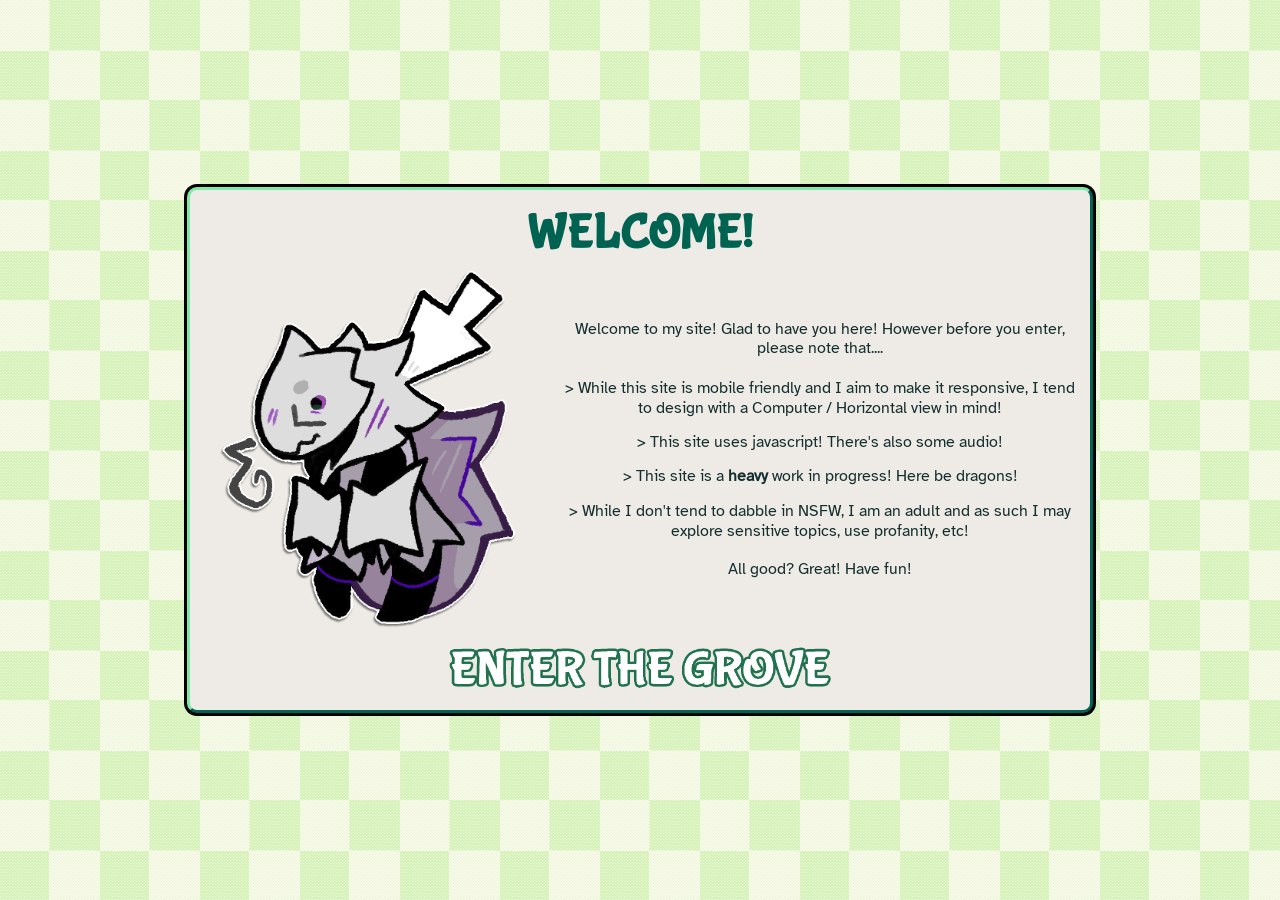
<file: index.html>
<!-- INDEX / SPLASH SCREEN -->
<!DOCTYPE html>
<html>
    <!-- THE HEAD -->
    <head>

        <meta name="viewport" content="width=device-width,initial-scale=1">
        <meta charset="utf-8">

        <meta name="description" content="WTFGayLittleZooid's personal webpage. Expect art, writing, and bullshit ahead!">
	    <meta name="author" content="WTFGayLittleZooid">
        <meta name="keywords" content="html, css, js">
    
	    <!-- Page Title --> <title>Catmint's Grove</title>

	    <!-- Favico --> <link rel="icon" type="image/x-icon" href="/assets/img/favicon.ico">
	    <!-- Stylesheet --> <link rel="stylesheet" href="\css\style_main.css">

    </head>

    <!-- THE BODY -->
    <body>
        <script src="/js/audio.js"></script>

        <!-- Holds the Entire Site -->
        <div class="site_container splash_version">
            <!-- Actual Site Content -->
            <div class="content_container splash">
                <h1>WELCOME!</h1>
                <img src="/assets/img/graphics/thistle_cursor.png" width="100%" alt="">
                <div>
                    <p>Welcome to my site! Glad to have you here! However before you enter, please note that....</p>

                    <ul>
                        <li>> While this site is mobile friendly and I aim to make it responsive, I tend to design with a Computer / Horizontal view in mind!</li>
                        <li>> This site uses javascript! There's also some audio!</li>
                        <li>> This site is a <b>heavy</b> work in progress! Here be dragons!</li>
                        <li>> While I don't tend to dabble in NSFW, I am an adult and as such I may explore sensitive topics, use profanity, etc!</li>
                    </ul>

                    <p>All good? Great! Have fun!</p>
                </div>
                <a href="/html/home.html"><img src="assets/img/txt/enter.png" alt="Text saying Enter the Grove" class="welcome"></a>
            </div>
        </div>
    </body>

</html>
</file>
<file: css/style_main.css>
/* MAIN STYLE SHEET /*

/* Variable Library */
:root {
    /* Colors */
    --color-primary: #152f31;
    --color-secondary: #eeebe6;
    --color-teritiary: #006352;
    --color-highlight: #7fe9a8;

    /* Fonts */
    --font-title: 'Bubblegum Sans';
    --font-body: 'Atkinson Hyperlegible';
}

/* ELEMENTS */
/* Fonts */
@font-face {
  font-family: 'Bubblegum Sans';
  src: url("/assets/font/BubblegumSans-Regular.ttf"), Arial;
}

@font-face {
    font-family: 'Atkinson Hyperlegible';
    src: url("/assets/font/AtkinsonHyperlegible-Regular.ttf"), Arial;
}

/* Text Elements */
p {
    color: var(--color-primary);
    font-size: 1rem;
    line-height: 1.2;
    margin: 15px 5px;
    a {
        color: #138e97 !important;
    }
}

h1 {
    font-family: var(--font-title);
    letter-spacing: 1px;
    font-size: 2.5rem;
    color: var(--color-teritiary);
    margin: 0.5rem;
}

h2 {
    font-family: var(--font-title);
    font-size: 2rem;
    color: var(--color-teritiary);
}

/* Site Elements */
a {
    color: #ffffff;
    text-decoration: none;
    &:hover {
        opacity: 0.9;
    }
    &:visited {
        color: inherit;
    }
}

/* SITE-WIDE */
* {
    margin: 0;
    padding: 0;
    text-align: center;
}

body {
    background-image: url("/assets/img/sprites/bg_tile.png");
    background-size: 100px;
    color: var(--color-primary);
    font-family: var(--font-body); 
}

footer {
    width: 60%;
    margin: auto;
    margin-bottom: 1.5rem;
    /* Colors & Decor */
    background-color: var(--color-secondary);
    box-shadow:  0px 0px 0px 3px #000000;
    /* Borders */
    border: 3px solid var(--color-teritiary);
    border-top-color: var(--color-highlight);
    border-left-color: var(--color-highlight);
    border-radius: 10px;
}

.site_container {
    /* Display and Positioning */
    display: grid;
    place-items: center;
    overflow-y: scroll;
}
.splash_version {
    height: 100vh;
}

/* Grid Organization */
.grid_container {
    display: grid;
    grid-template-columns: 20% 60% 20%;
}

.content_container {
    /* Display and Positioning */
    width: 60%;
    min-width: 900px;
    margin: 25px;
    /* Colors & Decor */
    background-color: var(--color-secondary);
    box-shadow:  0px 0px 0px 3px #000000;
    /* Borders */
    border: 3px solid var(--color-teritiary);
    border-top-color: var(--color-highlight);
    border-left-color: var(--color-highlight);
    border-radius: 10px;
}

/* Header Stuff */
.header {
    & .banner {
        /* Fixing the Overflow */
        border-radius: 7px;
        border-bottom-left-radius: 0;
        border-bottom-right-radius: 0;
        /* Adjusting Size & Position */
        max-height: 250px;
        object-fit: cover;
    }
}

.navbar {
    background-image: linear-gradient(#318b57,var(--color-teritiary));
    padding: 10px 0;
    margin-top: -4px;
    /* Borders*/
    border-top: solid 2px #d9fd96;
    border-bottom: solid 3px #130781;
    & ul {
        /* Display & Positioning */
        display: flex;
        flex-wrap: wrap;
        justify-content: space-evenly;
        gap: 10px;
        /* Text Decor */
        font-family: var(--font-title);
        font-size: 1.8rem;
        list-style-type: none;
        color: white !important;
        & li {
            transition: 0.2s;
            margin: 5px;
            &:hover {
                transform: scale(1.05) rotate(1.5deg);
            }
        }
        .active {
            color: #1e3636 !important;
            transform: none !important;
        }
        .under_construction {
            color: #a9c5a0;
            transform: none !important;
        }
        .nav {
            position: relative;
            z-index: 50 !important;
            &:hover .dropdown_links {
                display: block;
            }
        }
        .dropdown_links {
            position: absolute;
            text-align: center;
            padding: 0 10px 5px 10px;
            border-radius: 5px;
            transition: .2s;
            display: none;
            & li {
                /* Borders */
                border: solid 2px var(--color-highlight);
                box-shadow: #000000 0 0 0 2px;
                border-radius: 5px;
                background-color: var(--color-teritiary);
                padding: 0 8px;
                margin-bottom: 10px;
                &:hover {
                transform: rotate(-5deg) !important;
            }
            }
            & a {
                color: white;
                font-size: 1.5rem;
            }
        }
    }
}

.middle {
    border: 3px solid var(--color-teritiary);
    border-top: none;
    border-bottom: none;
}

.left {
    max-width: 275px;
    & textarea {
        max-width: 200px;
    }
}

/* FLOATIE */
.floatie {
    user-select: none;
    z-index: 0;
    max-width: 250px;
    width: 50%;
    position: fixed;
    right: 0;
    bottom: 1rem;
    transition: 0.2s;
    &:hover {
        transform: scale(1.05) rotate(2deg);
    }
    &:active {
        transform: scaleY(0.9) skew(4deg) translateY(0.5rem);
    }
}

.victim {
    max-width: 175px;
    z-index: 1;
    &:hover {
        transform: scale(1.05) rotate(-2deg);
    }
    &:active {
        transform: scaleY(0.9) skew(-4deg) translateY(0.5rem);
    }
}

.xurk {
    right: 7rem;
    bottom: 0.5em;
}

/* SPLASH SCREEN */
.splash {
    display: grid;
    place-items: center;
    margin: 0;
    width: 800px;
    overflow: hidden;
    grid-template-columns: 40% 60%;
    & h1 {
        /* Grid Positioning */
        grid-column-start: 1;
        grid-column-end: 3;
        /* Styling */
        font-size: 3rem;
        margin-top: 1rem;
    }
    /* Text Decor */
    & p {
        margin: 1rem;
    }
    & ul {
        list-style-type: none;
        & li {
            margin: 0.5rem;
            padding: 0.2rem;
        }
    }
    & img {
        float: left;
        max-width: 300px;
    }
    a {
        margin: auto;
        /* Grid Positioning */
        grid-column-start: 1;
        grid-column-end: 3;
        transition: 1s;
        &:hover {
            transform: scale(1.05) scaleY(1.1);
        }
    }
    & .welcome {
        float: none;
        width: 80%;
        max-width: 450px;
        padding: 1rem;
    }
}

/* HOME */
.pokemon_showcase {
    margin-top: 1rem;
    user-select: none;
}

.webrings {
    padding: 8px;
    border-bottom: 3px solid var(--color-teritiary);
    border-radius: 2px;
    margin: 5px;
    & img {
        margin-top: 10px;
        max-width: 100%;
        width: 175px;
    }
    & section {
        padding-bottom: 5px;
    }
    & .centerTable {
        width: 100%;
        margin: 1rem 0;
    }
}

.cool_sites {
    & h2 {
        margin: 0.5rem;
    }
}

.status_cafe {
    margin: 0;
    padding: 0.5rem 2rem;
    border-bottom: var(--color-teritiary) 3px solid;
    border-radius: 2px;
    word-wrap: break-word;
}

#statuscafe {
    padding: .5em;
    border-style: solid;
    border-width: 8px;
    border-radius: 5px;
    border-image: url("/assets/img/sprites/border_thoughtbubble.png") 40 round;
    background-color: #ffffff;
}
#statuscafe-username {
    margin-bottom: .3em;
    font-family: var(--font-title);
    text-transform: uppercase;
    color: var(--color-teritiary);
}
#statuscafe-content {
    margin: 0 1em 0.5em 1em;
    font-size: .8rem;
}

.guestbook {
    display: grid;
    grid-template-columns: 40% 60%;
    position: relative;
    & iframe {
        width: 90%;
        margin: 0;
        padding: 0;
        /* Border */
        border-radius: 10px;
        border: 2px var(--color-highlight) solid;
        border-bottom: 2px var(--color-teritiary) solid;
        border-right: 2px var(--color-teritiary) solid;
        border-radius: 10px;
        box-shadow:  0px 0px 0px 2px #000000;
    }
    & img {
        width: 100px;
        float: right;
        display: flex;
        position: absolute;
        right: -2rem;
        top: 3.5rem;
        user-select: none;
    }
    & p {
        margin-left: 2rem;
    }
}

.row {
    display: grid;
    place-items: center;
    grid-template-columns: 50% 50%;
    width: 100%;
    height: 350px;
}

.placeholder {
    grid-column-start: 1;
    grid-column-end: 2;
    margin: 1rem;
    & video {
        max-width: 450px;
        width: 100%;
        border: 3px var(--color-highlight) solid;
        border-bottom: 3px var(--color-teritiary) solid;
        border-right: 3px var(--color-teritiary) solid;
        border-radius: 10px;
        box-shadow:  0px 0px 0px 2px #000000;
    }
}

.changelog {
    grid-column-start: 2;
    grid-column-end: 3;
    .sticky_note {
        position: relative;
        & img {
            width: 100%;
        }
    }
    .list_text {
        position: absolute;
        mix-blend-mode: multiply;
        top: 50%;
        left: 50%;
        transform: translate(-50%, -50%) rotate(1.5deg) skewX(3deg) skewY(1.1deg);
        opacity: .8;
        margin: auto;
        max-height: 60%;
        width: 65%;
        overflow-y: scroll;
        overflow-x: hidden;
        & .list_changelog {
            font-size: 0.8rem;
            & li {
                margin-bottom: 0.5rem;
            }
        }
        & h2 {
            font-size: 1.8rem;
        }
    }
}

/* ART */
.art_gallery {
    width: 100%;
}

.collapsible_gallery {
    /* Flex */
    display: flex;
    justify-content: center;
    gap: 0.8rem;
    flex-wrap: wrap;
    width: 100%;
    max-height: 500px;
    overflow-y: scroll;
    /* Position */
    margin-top: -5px;
    padding-top: 7px;
    padding-bottom: 1rem;
    margin-bottom: 1rem;
    /* Decoration */
    background-image: url("/assets/img/sprites/paper_bg.jpg");
    background-size: 50%;
    background-blend-mode: multiply;
    background-color: var(--color-secondary);
    border-radius: 0 0 10px 10px;
    & img {
        /* Positioning */
        display: flex;
        max-height: 200px;
        max-width: 90%;
        /* Borders */
        border: solid 3px var(--color-highlight);
        border-bottom: solid 3px var(--color-teritiary);
        border-right: 3px solid var(--color-teritiary);
        box-shadow: #000000 0 0 0 3px;
        border-radius: 5px;
        transition: .2s;
        background-color: var(--color-highlight);
        &:hover {
            transform: scale(1.1);
            opacity: .9;
        }
        &:active {
            transform: scale(1) rotate(-1.5deg) skew(3deg);
        }
    }
    & video {
        /* Positioning */
        display: flex;
        max-height: 150px;
        max-width: 90%;
        /* Borders */
        border: solid 3px var(--color-highlight);
        border-bottom: solid 3px var(--color-teritiary);
        border-right: 3px solid var(--color-teritiary);
        box-shadow: #000000 0 0 0 3px;
        border-radius: 5px;
        transition: .2s;
        background-color: var(--color-highlight);
        &:hover {
            transform: scale(1.1);
            opacity: .9;
        }
        &:active {
            transform: scale(1) rotate(-1.5deg) skew(3deg);
        }
    }
    & .top_bar {
        flex: none;
        /* Positioning */
        position: relative;
        /* Decoration */
        background-color: var(--color-teritiary);
        color: var(--color-secondary);
        /* Borders */
        border: solid 3px var(--color-highlight);
        box-shadow: #000000 0 0 0 3px;
        & h2 {
            margin: 0;
            padding: 0;
            color: var(--color-secondary);
        }
    }
    & span {
        position: absolute;
        margin: 0;
        padding: 0;
        top: 0;
        right: 1rem;
        font-size: 2rem;
    }
}

.top_bar {
    flex: none;
    /* Positioning */
    position: relative;
    margin: 0.5rem 3px;
    /* Decoration */
    background-color: var(--color-teritiary);
    color: var(--color-secondary);
    /* Borders */
    border: solid 3px var(--color-highlight);
    box-shadow: #000000 0 0 0 3px;
    & h2 {
        margin: 0;
        padding: 0;
        color: var(--color-secondary);
    }
}

.x {
    position: absolute;
    margin: 0;
    padding: 0;
    top: 0;
    right: 1rem;
    font-size: 2rem;
    cursor: pointer;
}

#a2026 {
    display: flex;
}

#a2025 {
    display: none;
}

#a2024 {
    display: none;
}

#anim2026 {
    display: flex;
}

#modal {
    display: none;
}

.modal {
    /* Positioning */
    position: fixed;
    place-items: center;
    width: 100%;
    height: 100vh;
    z-index: 100 !important;
    top: 0;
    left: 0;
    /* Decoration */
    background-color: #000000f5;
    background-blend-mode: multiply;
    & img {
        max-width: 80%;
        max-height: 80vh;
    }
    & video {
        display: inline-block;
        margin: auto 0;
        max-width: 75%;
        max-height: 75vh;
    }
    & .x {
        color: var(--color-highlight);
        transition: .5s;
        &:hover {
            transform: scale(1.1) rotate(1.5deg);
            color: white;
        }
    }
}


/* ETC */



/* MOBILE */
@media only screen and (max-width: 1000px) {
    footer {
        width: 95%;
    }

    p {
        font-size: 0.8rem;
    }

    h1 {
        font-size: 1.8rem;
    }
    h2 {
        font-size: 1.2rem;
    }
    
    .site_container {
        width: 100%;
        overflow-x: hidden;
    }

    .content_container {
        /* Display and Positioning */
        width: 100%;
        min-width: 100%;
        max-height: none;
        /* Borders */
        border-left: none;
        border-right: none;
        /* Overflow */
        overflow-x: hidden !important;
        overflow-y: hidden;
    }

    .grid_container {
        display: block;
    }

    .left {
        display: none;
    }
    
    .right {
        display: none;
    }

    .middle {
        border: none;
    }

    .floatie {
        display: none;
    }

    /* HOME */
    .guestbook {
        display: block;
        & iframe {
            border: 2px var(--color-highlight) solid;;
        }
    }
    .row {
        display: block;
        height: auto;
    }
    .changelog {
        height: 350px;
    }

    /* MY WORK - ART */
& .top_bar {
    & h2 {
        font-size: 1.5rem;
    }
    & span {
        font-size: 1.2rem;
    }
}
}
</file>
